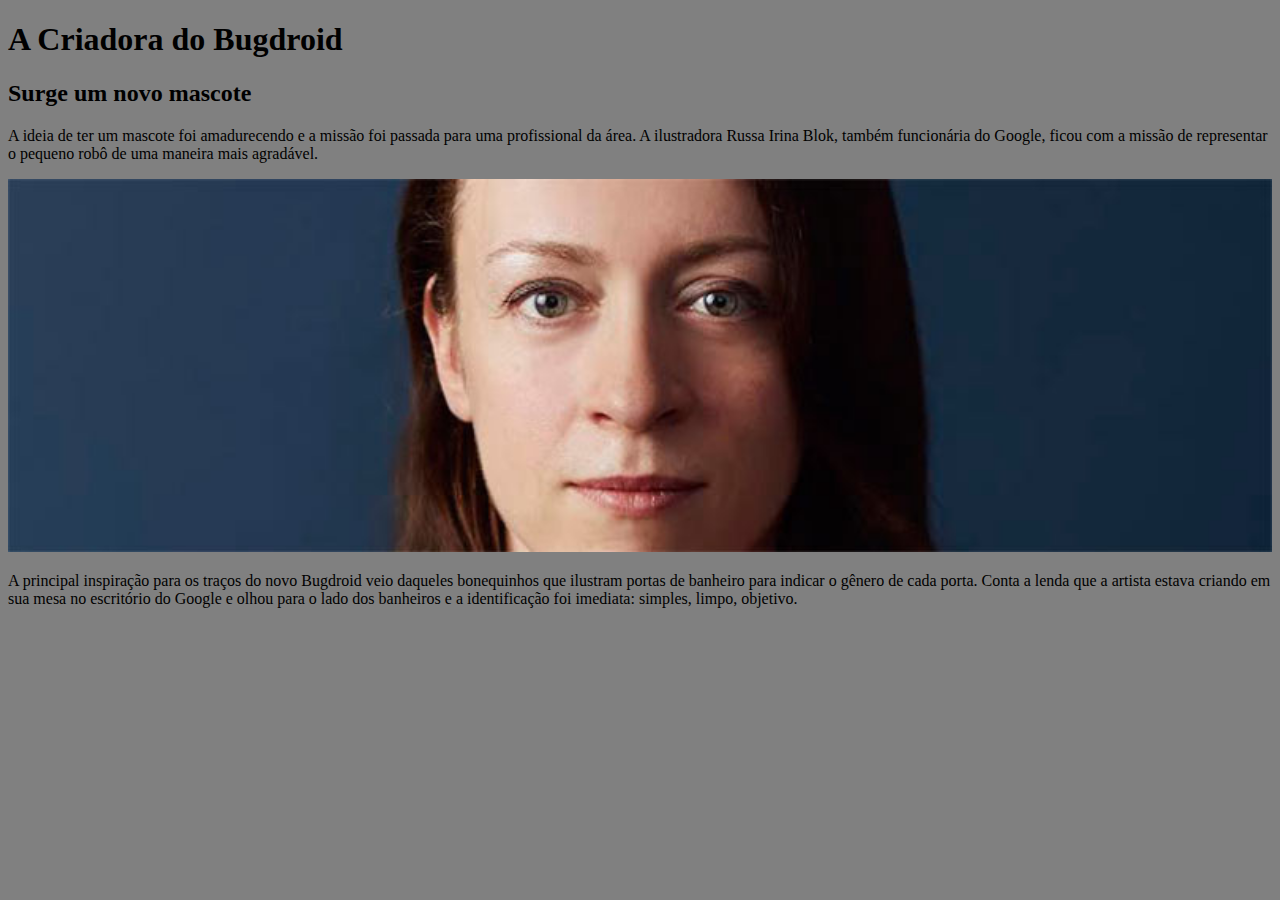
<file: Responsividaade/index.html>
<!DOCTYPE html>
<html lang="en">
<head>
    <meta charset="UTF-8">
    <meta http-equiv="X-UA-Compatible" content="IE=edge">
    <meta name="viewport" content="width=device-width, initial-scale=1.0">
    <title>Responsividade</title>
    <style>
        body{
            background-color: gray;
        }

        main{
            background-color: white;
            padding: 20px;
            border-radius: 10px;

            min: width 320px;;
            max: width 800px;;
            margin:auto;
        }
        img{
            width: 100%;
        }
            
    </style>
</head>
<body>
    <h1> A Criadora do Bugdroid</h1>
    <h2>Surge um novo mascote</h2>

          
              <p>A ideia de ter um mascote foi amadurecendo e a missão foi passada para uma profissional da área. A ilustradora Russa Irina Blok, também funcionária do Google, ficou com a missão de representar o pequeno robô de uma maneira mais agradável.</p>
              
          
                <picture>
                    <source media="(max-width:600px )" srcset="imagens/irina-blok-pq.jpg">
                    <img src="imagens/irina-blok.jpg" alt="">
                </picture>
                
                
            <p>A principal inspiração para os traços do novo Bugdroid veio daqueles bonequinhos que ilustram portas de banheiro para indicar o gênero de cada porta. Conta a lenda que a artista estava criando em sua mesa no escritório do Google e olhou para o lado dos banheiros e a identificação foi imediata: simples, limpo, objetivo.</p>
            

</body>
</html>
</file>
